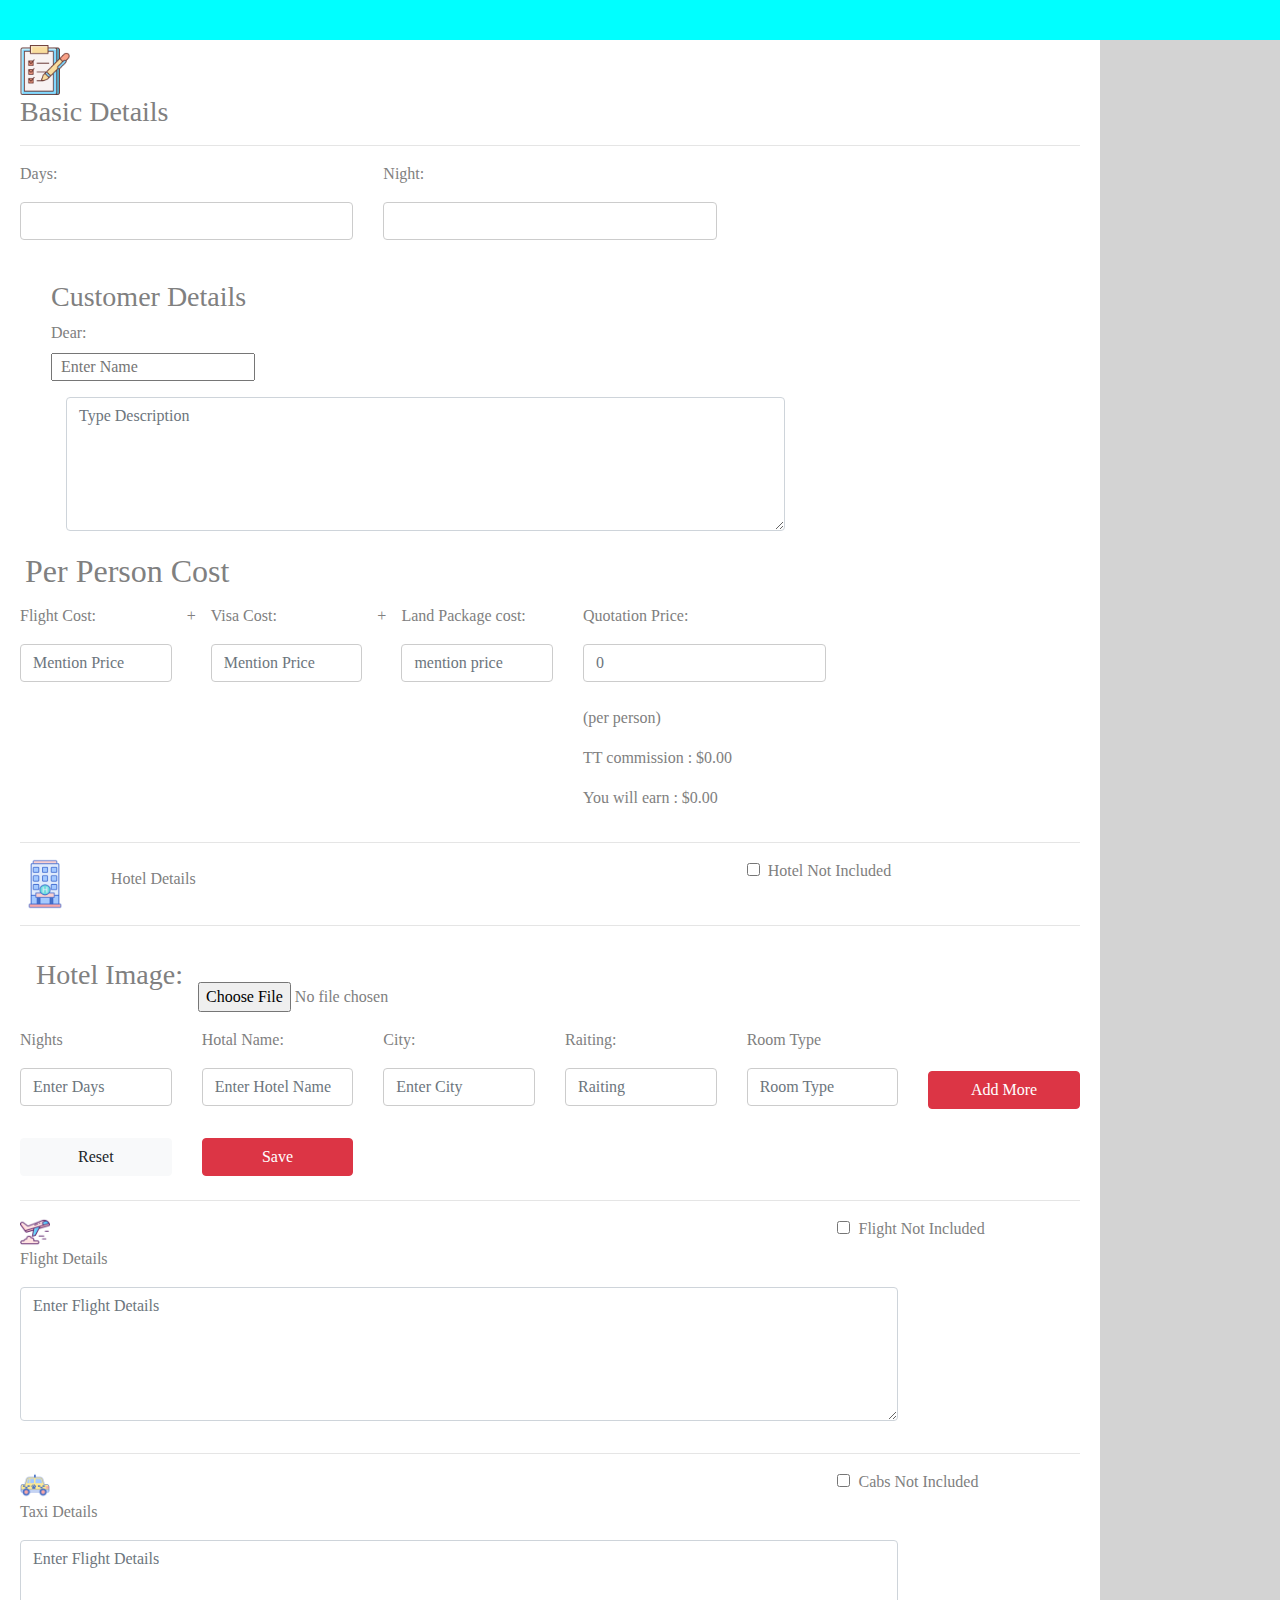
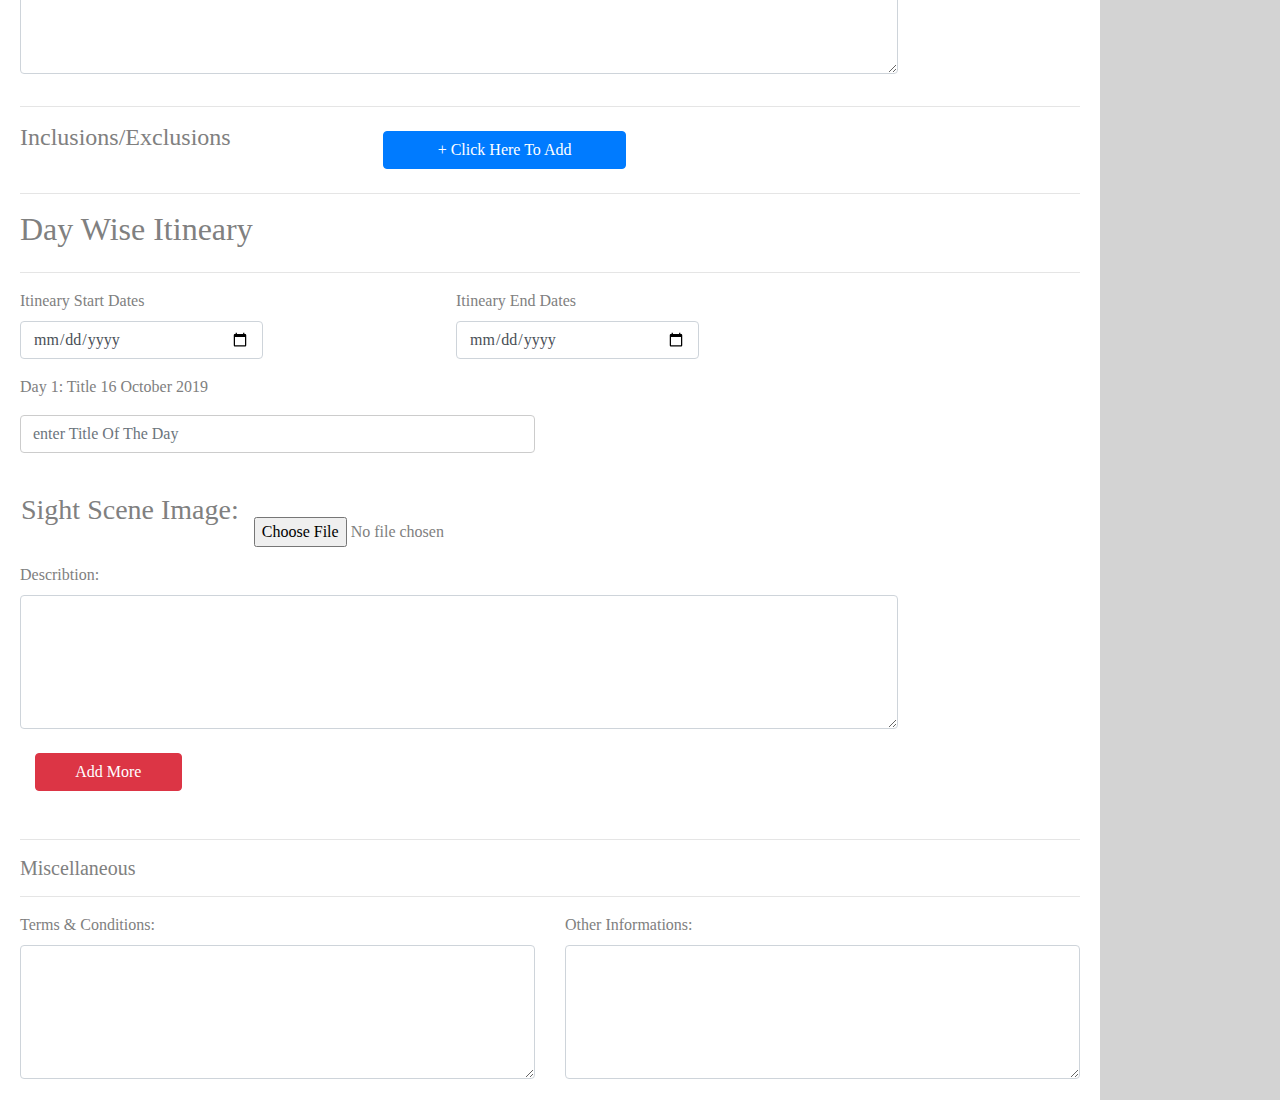
<file: index.html>
<!DOCTYPE html>
<html lang="en">
<head>
  <title>Duniya Zamana Dashboard</title>
  <meta charset="utf-8">
  <meta name="viewport" content="width=device-width, initial-scale=1">
  <link rel="stylesheet" href="https://maxcdn.bootstrapcdn.com/bootstrap/4.3.1/css/bootstrap.min.css">
  <link rel="stylesheet" type="text/css" href="style.css">

  <script src="https://ajax.googleapis.com/ajax/libs/jquery/3.4.1/jquery.min.js"></script>
  <script src="https://cdnjs.cloudflare.com/ajax/libs/popper.js/1.14.7/umd/popper.min.js"></script>
  <script src="https://maxcdn.bootstrapcdn.com/bootstrap/4.3.1/js/bootstrap.min.js"></script>
</head>
<style>

</style>
<body style="background:lightgrey">

<div class="container-fluid" style="background:cyan;">
<form method="" action="">
   <div class="row">
		<div class="col-sm-2"></div>
		<div class="col-sm-2">
			<div class="form-group"><br>
  
    			<!-- <input type="text" class="form-control" id="usr" name="username" placeholder="search"> -->
    		</div>
		</div>
		<div class="col-sm-8"></div>
  </div>
</div>
	<div style="max-width:1100px;height:auto;background:white;padding:5px;color:grey; font-family:roboto;">
		<div class="container-fluid">
			<span><img src="checklist.png" width="50px" height="auto"></span>
				<h3>Basic Details</h3>
				<hr>
				
			<div class="row">
				<div class="col-sm-12">
					<div class="row">
						<div class="col-sm-4">
						 	<div class="form-group">
		      					<label for="usr">Days:</label>
		      					<input type="text" class="form-control" id="usr" name="username">
		    				</div>
						</div>
						<div class="col-sm-4">
						 	<div class="form-group">
		      					<label for="usr">Night:</label>
		      					<input type="text" class="form-control" id="usr" name="username">
		    				</div>
						</div>
					</div>
				</div>
			</div>

				<div class="container">
					<div class="col-md-12">
						<h3> Customer Details</h3>
						<div class="row">
							<div class="col-md-3">
								<div class="form-group">
								    <label for="dear">Dear:</label>
								    <input name="username" id="name" placeholder="&nbsp; Enter Name" />
								</div>
							</div>
						</div>
						<div class="col-md-9">
							<textarea class="form-control" rows="5" id="comment" placeholder="Type Description"></textarea>						
						</div>
					</div>
				</div>
				
				<div class="row" style="padding:5px;">
					<div class="col-sm-4">
						<h2> Per Person Cost</h2>
					</div>
				</div>
				
				<div class="row">
					<div class="col-sm-2">
						<div class="form-group">
      						<label for="usr">Flight Cost:</label>
      						<input type="text" class="form-control" id="flight" name="flight_cost" placeholder="Mention Price">
    					</div>
					</div>

					<span> + </span>

					<div class="col-sm-2">
						<div class="form-group">
      						<label for="usr">Visa Cost:</label>
      						<input type="text" class="form-control" id="visa" name="visa_cost"  placeholder="Mention Price">
    					</div>
					</div>

					<span> + </span>

					<div class="col-sm-2">
						<div class="form-group">
      						<label for="usr">Land Package cost:</label>
      						<input type="text" class="form-control" id="usr" name="username"  placeholder="mention price">
    					</div>
					</div>

					<div class="col-sm-3">
						<div class="form-group">
      						<label for="usr">Quotation Price:</label>
      						<input type="text" class="form-control" id="usr" name="username"  placeholder="0">
    					</div>
						<p>(per person)</p>
						<p>TT commission  :  $0.00</p>
						<p>You will earn  :  $0.00</p>
					</div>
				</div>
			<hr>
			
			<div class="row">
				<div class="col-sm-1">
				<img src="hotel.png" width="50px" height="auto">
				</div>
				<div class="col-sm-2" style="margin-top:10px;">
					<h6>Hotel Details<h6>
				</div>
					<div class="col-sm-2">
						
					</div>
					<div class="col-sm-3"></div>
					<div class="col-sm-4">
						<label class="checkbox-inline">
      <input type="checkbox" value="">&nbsp; Hotel Not Included
    </label>
					</div>
				
			</div><hr>


		<div class="container">
			<label for="hotel"><h3> Hotel Image: </h3></label>
			<br/>
			<form action="/action_page.php">
  				<input type="file" name="pic" accept="image/*">
			</form>
		</div>
			
			<div class="row">
				<div class="col-sm-2">
				  <div class="form-group">
   	 <label for="exampleFormControlSelect1">Nights</label>
   	 <input type="text" class="form-control" id="days"  placeholder="Enter Days">
   
  </div>
				</div>
				<div class="col-sm-2">
						 <div class="form-group">
      <label for="usr">Hotal Name:</label>
      <input type="text" class="form-control" id="usr" name="username"  placeholder="Enter Hotel Name">
    </div>
				</div>
				<div class="col-sm-2">
						 <div class="form-group">
      <label for="usr">City:</label>
      <input type="text" class="form-control" id="usr" name="username"  placeholder="Enter City">
    </div>
				</div>
				<div class="col-sm-2">
						 <div class="form-group">
      <label for="usr">Raiting:</label>
      <input type="text" class="form-control" id="usr" name="username"  placeholder="Raiting">
    </div>
				</div>
				<div class="col-sm-2">
				  <div class="form-group">
    			<label for="exampleFormControlSelect1">Room Type</label>
    			<input type="text" class="form-control" id="room" name="room_type"  placeholder="Room Type">
  </div>
				</div>

		<div class="col-sm-2" style="margin-top: 35px;">
			<button class="btn btn-danger">Add More</button>
		</div>

				
			</div>
			
			<div class="row">
			<!-- <div class="col-sm-8">
				 <div class="form-group">
  <label for="comment">Comments (optional):</label>
  <textarea class="form-control" rows="5" id="comment" placeholder="comments (optional):"></textarea>
</div> 
			</div> -->
				<div class="col-sm-2" >
					<button type="button" class="btn btn-light">Reset</button>
				</div>
				<div class="col-sm-2">
				<button type="button" class="btn btn-danger">Save</button>
				</div>
			</div><hr>
			
			<div class="row">
				<div class="col-sm-2">
				<span><img src="freight.png" width="30px" height="auto"></span>
					<p>Flight Details</p>
				</div>
				<div class="col-sm-7">
				
				</div>
				<div class="col-sm-3">
					<label class="checkbox-inline">
      <input type="checkbox" value=""> &nbsp;Flight Not Included
    </label>
				</div>
				<div class="col-sm-10">
					<div class="form-group">
  						<textarea class="form-control" rows="5" id="comment" placeholder="Enter Flight Details"></textarea>
					</div> 
				</div>
			</div><hr>
			
			<div class="row">
				<div class="col-sm-2">
				<span><img src="pet-taxi.png" width="30px" height="auto"></span>
					<p>Taxi Details</p>
				</div>
				<div class="col-sm-7">
				
				</div>
				<div class="col-sm-3">
					<label class="checkbox-inline">
      					<input type="checkbox" value="">&nbsp; Cabs Not Included
   					</label>
				</div>
				<div class="col-sm-10">
					<div class="form-group">
 
  						<textarea class="form-control" rows="5" id="comment" placeholder="Enter Flight Details"></textarea>
					</div> 
				</div>
			</div><hr>
			
			<div class="row">
				<div class="col-sm-4">
					<h4>Inclusions/Exclusions</h4>
				</div>
				<div class="col-sm-3">
				<button type="button" class="btn btn-primary" onclick="document.getElementById('id01').style.display='block'">+ Click Here To Add</button>
			
				</div>
			</div><hr>
			<div class="row">

				<div class="col-sm-6">
					<h2>Day Wise Itineary</h2>
				</div>
			</div>

			<hr>
			
			<div class="row">
				<div class="col-sm-3">
				
				    <div class="form-group">
				      <label for="usr">Itineary Start Dates</label>
				      <input type="date" class="form-control">
				    </div>
				</div>
				<div class="col-sm-3" style="margin-left: 15%;">
				
				    <div class="form-group">
				      <label for="usr">Itineary End Dates</label>
				      <input type="date" class="form-control">
				    </div>
				</div>
			</div>
	
	
	<div class="row">
		<div class="col-sm-6">
				  <div class="form-group">
      <label for="usr">Day 1: Title  16 October 2019</label>
      <input type="text" class="form-control" id="usr" name="username" placeholder="enter Title Of The Day">
    </div>
			</div>
			<div class="container">
			<label for="hotel"><h3> Sight Scene Image: </h3></label>
			<br/>
			<form action="/action_page.php">
  				<input type="file" name="pic" accept="image/*">
			</form>
		</div>
			<div class="col-sm-10"> 
				 <div class="form-group">
  <label for="comment">Describtion:</label>
  <textarea class="form-control" rows="5" id="comment"></textarea>
</div> 
			</div>

			
			</div>
			<div class="col-md-2">

				<button class="btn btn-danger">Add More</button>
			</div><br>

			<!-- <div class="row">
		<div class="col-sm-6">
				  <div class="form-group">
      <label for="usr">Day 2: Title  17 October 2019</label>
      <input type="text" class="form-control" id="usr" name="username" placeholder="enter Title Of The Day">
    </div>
			</div>
			<div class="col-sm-12"> 
				 <div class="form-group">
  <label for="comment">Describtion:</label>
  <textarea class="form-control" rows="5" id="comment"></textarea>
</div> 
			</div>
			
			</div> -->
			<!-- <div class="row">
		<div class="col-sm-6">
				  <div class="form-group">
      <label for="usr">Day 3: Title  18 October 2019</label>
      <input type="text" class="form-control" id="usr" name="username" placeholder="enter Title Of The Day">
    </div>
			</div>
			<div class="col-sm-12"> 
				 <div class="form-group">
  <label for="comment">Describtion:</label>
  <textarea class="form-control" rows="5" id="comment"></textarea>
</div> 
			</div>
			
			</div> --><hr>
			
			<div class="row">
				<div class="col-sm-12">
					<h5>Miscellaneous</h5>
				<div><hr>
			</div>
			<div class="row">
				<div class="col-sm-6">
					  <div class="form-group">
  <label for="comment">Terms & Conditions:</label>
  <textarea class="form-control" rows="5" id="comment"></textarea>
</div> 
			
		</div>
		<div class="col-sm-6">
					  <div class="form-group">
  <label for="comment">Other Informations:</label>
  <textarea class="form-control" rows="5" id="comment"></textarea>
</div> 
			
		</div>
	</div>

</div>
</form>

</div>





<div id="id01" class="modal">
  
  	<form class="modal-content animate" action="/action_page.php">
  		<section>
	  		<div style="background-color:#66cccc; color: #fff; width: 100%; min-height: 40px; padding-top: 5px;">
	  			<h5 style="padding-left:3%;">Inclusions/exclusion</h5>
	  		</div>
	  		<span onclick="document.getElementById('id01').style.display='none'" class="close" title="Close Modal">&times;</span>
  		</section>

    	<div class="container-fluid">
			
			
	    	<form action="/action_page.php">
		  
			    <div class="container">
			    	<div class="col-md-12">
			    		<div class="row">
			    			<div class="col-md-6">
			    				
			    			</div>

				    		<div class="col-md-3">
				    			<h5>Inclusions</h5>

				    		</div>

				    		<div class="col-md-3">
				    			<h5>Exclusions</h5>
				    		</div>
				    	</div>
			    	</div>
			    </div>

			    <section style="background-color: #f4fefd; min-height: 100px;">
					<div class="container">
						<h5>Meal Plan for Hotel</h5><br/>
						<div class="row">
							<div class="col-md-5"><h5>Breakfast</h5></div>
							<div class="col-md-3" style="margin-left: 8%;">
					      		<label class="form-check-label" for="check1"></label>
					        	<input type="checkbox" id="scales" name="scales">
						  	</div>

						  	<div class="col-md-3">
					      		<label class="form-check-label" for="check1"></label>
					        	<input type="checkbox" id="scales" name="scales" checked="">
						  	</div>
				    	</div>
					    	
					
					
						<div class="row">
							<div class="col-sm-5"><h5>Lunch</h5></div>
						<div class="col-sm-3" style="margin-left: 8%;">
						    <label class="form-check-label" for="check1"></label>
						        <input type="checkbox" id="scales" name="scales">
					  	</div>
						  	<div class="col-sm-3">
					      		<label class="form-check-label" for="check1"></label>
					        		<input type="checkbox" id="scales" name="scales">
						  	</div>
				    	</div>
					

					
					
						<div class="row">
							<div class="col-sm-5"><h5>Dinner</h5></div>
						<div class="col-sm-3" style="margin-left: 8%;">
						    <label class="form-check-label" for="check1"></label>
						        <input type="checkbox" id="scales" name="scales">
					  	</div>
						  	<div class="col-sm-3">
					      		<label class="form-check-label" for="check1"></label>
					        		<input type="checkbox" id="scales" name="scales">
						  	</div>
				    	</div>
					</div>
				</section>

				<br/>

				<section style="background-color: #FFF3F3; min-height: 100px;">
					<div class="container">
						<h5>Houseboat Stay</h5><br/>
						<div class="row">
							<div class="col-sm-5"><h5>Private Houseboat</h5></div>
							<div class="col-sm-3" style="margin-left: 8%;">
					      		<label class="form-check-label" for="check1"></label>
					        	<input type="checkbox" id="scales" name="scales">
						  	</div>

						  	<div class="col-sm-3">
					      		<label class="form-check-label" for="check1"></label>
					        	<input type="checkbox" id="scales" name="scales">
						  	</div>
					  
				    	</div>

				   
				    	<div class="row">
							<div class="col-sm-5"><h5>Sharing Houseboat</h5></div>
							<div class="col-sm-3" style="margin-left: 8%;">
					      		<label class="form-check-label" for="check1"></label>
					        	<input type="checkbox" id="scales" name="scales">
						  	</div>

						  	<div class="col-sm-3">
					      		<label class="form-check-label" for="check1"></label>
					        	<input type="checkbox" id="scales" name="scales">
						  	</div>
					  
				    	</div>
					</div>
				</section>

				<br/>

				<section style="background-color: #f4fefd; min-height: 100px;">
					<div class="container">
						<h5>Meal Plan For Houseboat</h5><br/>
						<div class="row">
							<div class="col-sm-5"><h5>All Meals</h5></div>
							<div class="col-sm-3" style="margin-left: 8%;">
					      		<label class="form-check-label" for="check1"></label>
					        	<input type="checkbox" id="scales" name="scales">
						  	</div>

						  	<div class="col-sm-3">
					      		<label class="form-check-label" for="check1"></label>
					        	<input type="checkbox" id="scales" name="scales">
						  	</div>
					  
				    	</div>
				    
						<div class="row">
							<div class="col-sm-5"><h5>Lunch</h5></div>
							<div class="col-sm-3" style="margin-left: 8%;">
					      		<label class="form-check-label" for="check1"></label>
					        	<input type="checkbox" id="scales" name="scales">
						  	</div>

						  	<div class="col-sm-3">
					      		<label class="form-check-label" for="check1"></label>
					        	<input type="checkbox" id="scales" name="scales">
						  	</div>
					  
				    	</div>

				    </div>
				</section>

				<br/>

				<section style="background-color: #FFF3F3; min-height: 700px;">
				    <div class="container">
				    	<div class="row">
							<div class="col-sm-5" style="margin-left: 8%;">
								<h6 style="font-size: 16px;">Airport/Railway Station Transfers</h6>
							</div>
							<div class="col-sm-3">
					      		<label class="form-check-label" for="check1"></label>
					        	<input type="checkbox" id="scales" name="scales">
						  	</div>

						  	<div class="col-sm-3">
					      		<label class="form-check-label" for="check1"></label>
					        	<input type="checkbox" id="scales" name="scales">
						  	</div>
				    	</div>

							<br/>

				    	<div class="row">
							<div class="col-sm-5">
								<h6 style="font-size: 16px;">Parking/Toll/ Driver Bata/ Fuel cost</h6>
							</div>
							<div class="col-sm-3" style="margin-left: 8%;">
					      		<label class="form-check-label" for="check1"></label>
					        	<input type="checkbox" id="scales" name="scales">
						  	</div>

						  	<div class="col-sm-3">
					      		<label class="form-check-label" for="check1"></label>
					        	<input type="checkbox" id="scales" name="scales">
						  	</div>
				    	</div>

				    		<br/>
					
				    	<div class="row">
							<div class="col-sm-5">
								<h6 style="font-size: 16px;">Transfer Cab</h6></div>
							<div class="col-sm-3" style="margin-left: 8%;">
					      		<label class="form-check-label" for="check1"></label>
					        	<input type="checkbox" id="scales" name="scales">
						  	</div>

						  	<div class="col-sm-3">
					      		<label class="form-check-label" for="check1"></label>
					        	<input type="checkbox" id="scales" name="scales">
						  	</div>
					  
				    	</div>

				    		<br/>
					
				    	<div class="row">
							<div class="col-sm-5">
								<h6 style="font-size: 16px;">Airfare</h6>
							</div>
							<div class="col-sm-3" style="margin-left: 8%;">
					      		<label class="form-check-label" for="check1"></label>
					        	<input type="checkbox" id="scales" name="scales">
						  	</div>

						  	<div class="col-sm-3">
					      		<label class="form-check-label" for="check1"></label>
					        	<input type="checkbox" id="scales" name="scales">
						  	</div>
					  
				    	</div>

				    		<br/>
					
				    	<div class="row">
							<div class="col-sm-5">
								<h6 style="font-size: 16px;">Early Check-in &amp; late check-out charges, if any</h6>
							</div>
							<div class="col-sm-3" style="margin-left: 8%;">
					      		<label class="form-check-label" for="check1"></label>
					        	<input type="checkbox" id="scales" name="scales">
						  	</div>

						  	<div class="col-sm-3">
					      		<label class="form-check-label" for="check1"></label>
					        	<input type="checkbox" id="scales" name="scales">
						  	</div>
				    	</div>

				    		<br/>
						
				    	<div class="row">
							<div class="col-sm-5">
								<h6 style="font-size: 16px;">Tips/Porterage/Personal Expenses</h6>
							</div>
							<div class="col-sm-3" style="margin-left: 8%;">
					      		<label class="form-check-label" for="check1"></label>
					        	<input type="checkbox" id="scales" name="scales">
						  	</div>

						  	<div class="col-sm-3">
					      		<label class="form-check-label" for="check1"></label>
					        	<input type="checkbox" id="scales" name="scales">
						  	</div>
					  
				    	</div>

				    		<br/>
								
				    	<div class="row">
							<div class="col-sm-5">
								<h6 style="font-size: 16px;">GST/VAT/ Service Charges</h6>
							</div>
							<div class="col-sm-3" style="margin-left: 8%;">
					      		<label class="form-check-label" for="check1"></label>
					        	<input type="checkbox" id="scales" name="scales">
						  	</div>

						  	<div class="col-sm-3">
					      		<label class="form-check-label" for="check1"></label>
					        	<input type="checkbox" id="scales" name="scales">
						  	</div>
					  
				    	</div>

				    		<br/>
								
				    	<div class="row">
							<div class="col-sm-5">
								<h6 style="font-size: 16px;">Honeymoon Inclusions</h6>
							</div>
							
							<div class="col-sm-3" style="margin-left: 8%;">
					      		<label class="form-check-label" for="check1"></label>
					        	<input type="checkbox" id="scales" name="scales">
						  	</div>

						  	<div class="col-sm-3">
					      		<label class="form-check-label" for="check1"></label>
					        	<input type="checkbox" id="scales" name="scales">
						  	</div>
						  	<div class="container">
						  		<textarea placeholder="&nbsp;&nbsp; Please write your comments" rows="3" id="comment_text" cols="40" style="overflow:hidden"></textarea>
						  	</div>
					  
				    	</div>

				    		<br/>
								
				    	<div class="row">
							<div class="col-sm-5">
								<h6 style="font-size: 16px;">Accommodation</h6>
							</div>
							<div class="col-sm-3" style="margin-left: 8%;">
					      		<label class="form-check-label" for="check1"></label>
					        	<input type="checkbox" id="scales" name="scales">
						  	</div>

						  	<div class="col-sm-3">
					      		<label class="form-check-label" for="check1"></label>
					        	<input type="checkbox" id="scales" name="scales">
						  	</div>
						  	<div class="container">
						  		<textarea placeholder="&nbsp;&nbsp; Please write your comments" rows="3" id="comment_text" cols="40" style="overflow:hidden"></textarea>
						  	</div>
					  
				    	</div>

				    		<br/>
					
				    	<div class="row">
							<div class="col-sm-5">
								<h6 style="font-size: 16px;">Entry Fee charges</h6>
							</div>
							<div class="col-sm-3" style="margin-left: 8%;">
					      		<label class="form-check-label" for="check1"></label>
					        	<input type="checkbox" id="scales" name="scales">
						  	</div>

						  	<div class="col-sm-3">
					      		<label class="form-check-label" for="check1"></label>
					        	<input type="checkbox" id="scales" name="scales">
						  	</div>
						  	<div class="container">
						  		<textarea placeholder="&nbsp;&nbsp; Please write your comments" rows="3" id="comment_text" cols="40" style="overflow:hidden"></textarea>
						  	</div>
					  
				    	</div>
						
							<br/>

				    	<div class="row">
							<div class="col-sm-5">
								<h6 style="font-size: 16px;">Sightseeing</h6>
							</div>
							<div class="col-sm-3" style="margin-left: 8%;">
					      		<label class="form-check-label" for="check1"></label>
					        	<input type="checkbox" id="scales" name="scales">
						  	</div>

						  	<div class="col-sm-3">
					      		<label class="form-check-label" for="check1"></label>
					        	<input type="checkbox" id="scales" name="scales">
						  	</div>
						  	<div class="container">
						  		<textarea placeholder="&nbsp;&nbsp; Please write your comments" rows="3" id="comment_text" cols="40" style="overflow:hidden"></textarea>
						  	</div>
					  
				    	</div>
					</div>
				</section>

				<br/>

				<section style="background-color: #f4fefd; min-height: 100px;">
					<div class="container">
						<h5>Others</h5><br/>
						<div class="row">
							<div class="col-sm-5"><h5>Other Inclusions</h5></div>
							<div class="container">
						  		<textarea placeholder="&nbsp;&nbsp; Please write your comments" rows="2" id="comment_text" cols="40"></textarea>
						  	</div>			
					  		
				    	</div>

				    	<div class="row">
							<div class="col-sm-5"><h5>Other Exclusions</h5></div>
							<div class="container">
						  		<textarea placeholder="&nbsp;&nbsp; Please write your comments" rows="2" id="comment_text" cols="40"></textarea>
						  	</div>
					  
				    	</div>

				    </div>
				</section>
				
				<div class="container">
					<div class="col-md-12">
						<div class="row">
							<div class="col-md-6">

							</div>

							<div class="col-md-3">
								<button class="btn btn-default" style="background-color: #e5e5e5;">Cancel</button>
							</div>

							<div class="col-md-3">
								<button class="btn btn-danger">Save</button>
							</div>
						</div>
					</div>
				</div>
	  		</form>
		</div>
	</form>
</div>

   


<script>
// Get the modal
var modal = document.getElementById('id01');

// When the user clicks anywhere outside of the modal, close it
window.onclick = function(event) {
    if (event.target == modal) {
        modal.style.display = "none";
    }
}
</script>

<script>var content_row = 1;

function addContent() {
  html = '<div id="content-row">';
  html += '<div class="form-group">';
  html += '<label class="col-sm-2">Page Content</label>';
  html += '<div class="col-sm-10">';
  html += '<textarea class="form-control" id="code_preview' + content_row + '" name="page_code[' + content_row + '][code]" style="height: 300px;"></textarea>';
  html += '</div>';
  html += '</div>';
  html += '</div>';
  $('#content-row').append(html);
  $('#code_preview' + content_row).summernote({height: 300});

  content_row++;
}
//# sourceURL=pen.js
</script>

</body>
</html>
</file>
<file: style.css>
*{

  margin: 0;
  padding: 0;
  /*overflow-x: hidden;*/
}

body {

  font-family: 'PT Sans', sans-serif;
}

/* Full-width input fields */
input[type=text], input[type=password] {
  /*width: 100%;*/
  /*padding: 12px 20px;*/
  margin: 8px 0;
  display: inline-block;
  border: 1px solid #ccc;

  box-sizing: border-box;

}


/* Set a style for all buttons */
button {
  background-color: #4CAF50;
  color: white;
  padding: 14px 20px;
  margin: 8px 0;
  border: none;
  cursor: pointer;
  width: 100%;
}

button:hover {
  opacity: 0.8;
}

/* Extra styles for the cancel button */
.cancelbtn {
  width: auto;
  padding: 10px 18px;
  background-color: #f44336;
}

/* Center the image and position the close button */
.imgcontainer {
  text-align: center;
  margin: 24px 0 12px 0;
  position: relative;
}

img.avatar {
  width: 40%;
  border-radius: 50%;
}

.container {
  padding: 16px;
}

span.psw {
  float: right;
  padding-top: 16px;
}

/* The Modal (background) */
.modal {
  display: none; /* Hidden by default */
  position: fixed; /* Stay in place */
  z-index: 1; /* Sit on top */
  left: 0;
  top: 0;
  width: 100%; /* Full width */
  height: 100%; /* Full height */
  overflow: auto; /* Enable scroll if needed */
  background-color: rgb(0,0,0); /* Fallback color */
  background-color: rgba(0,0,0,0.4); /* Black w/ opacity */
  padding-top: 60px;
}

/* Modal Content/Box */
.modal-content {
  background-color: #fefefe;
  margin: 5% auto 15% auto; /* 5% from the top, 15% from the bottom and centered */
  border: 1px solid #888;
  width: 55%; /* Could be more or less, depending on screen size */
}

/* The Close Button (x) */
/*.close {
  position: absolute;
  right: 25px;
  top: 0;
  color: #000;
  font-size: 35px;
  font-weight: bold;
}*/

/*.close:hover,
.close:focus {
  color: red;
  cursor: pointer;
}*/



/* Add Zoom Animation */
.animate {
  -webkit-animation: animatezoom 0.6s;
  animation: animatezoom 0.6s
}

@-webkit-keyframes animatezoom {
  from {-webkit-transform: scale(0)} 
  to {-webkit-transform: scale(1)}
}
  
@keyframes animatezoom {
  from {transform: scale(0)} 
  to {transform: scale(1)}
}

/* Change styles for span and cancel button on extra small screens */
@media screen and (max-width: 300px) {
  span.psw {
     display: block;
     float: none;
  }
  .cancelbtn {
     width: 100%;
  }
}


.close {
  color: red;
  float: right;
  font-size: 40px;
  font-weight: bold;
  margin-top: -30px;
  overflow: hidden;
  padding-right: 20px;
}

.close:hover,
.close:focus {
  color: #000;
  text-decoration: none;
  cursor: pointer;
}

label {
    /* Other styling... */
    text-align: right;
    clear: both;
    float:left;
    margin-right:15px;
}




#scream {

  background-image:url("./images/third-page.jpg");
  height: 967px;
  /*width: 793px;*/
  position: relative;
  background-position: fixed;
  background-size: cover;

  /*background-image: url('banner-image.jpg');
  background-repeat: no-repeat;
  background-size: cover;
  height: 600px;
  background-attachment: fixed;
  background-position: center; */
}

#second {

  background-image:url("./images/second-page.jpg");
  height: 967px;
  /*width: 793px;*/
  position: relative;
  background-position: fixed;
  background-size: cover;

  /*background-image: url('banner-image.jpg');
  background-repeat: no-repeat;
  background-size: cover;
  height: 600px;
  background-attachment: fixed;
  background-position: center; */
}

#third-img {

  background-image:url("./images/inclision-exclusion.jpg");
  height: 967px;
  /*width: 793px;*/
  position: relative;
  background-position: fixed;
  background-size: cover;

  /*background-image: url('banner-image.jpg');
  background-repeat: no-repeat;
  background-size: cover;
  height: 600px;
  background-attachment: fixed;
  background-position: center; */
}

#fourth-page {

  background-image:url("./images/fourth-page.jpg");
  height: 967px;
  /*width: 793px;*/
  position: relative;
  background-position: fixed;
  background-size: cover;

  /*background-image: url('banner-image.jpg');
  background-repeat: no-repeat;
  background-size: cover;
  height: 600px;
  background-attachment: fixed;
  background-position: center; */
}

#fifth-page {

  background-image:url("./images/fifth-page.jpg");
  height: 967px;
  /*width: 793px;*/
  position: relative;
  background-position: fixed;
  background-size: cover;

  /*background-image: url('banner-image.jpg');
  background-repeat: no-repeat;
  background-size: cover;
  height: 600px;
  background-attachment: fixed;
  background-position: center; */
}

#six-page {

  background-image:url("./images/six-page.jpg");
  height: 967px;
  /*width: 793px;*/
  position: relative;
  background-position: fixed;
  background-size: cover;

  /*background-image: url('banner-image.jpg');
  background-repeat: no-repeat;
  background-size: cover;
  height: 600px;
  background-attachment: fixed;
  background-position: center; */
}

#last-page {

  background-image:url("./images/last-page.jpg");
  height: 967px;
  /*width: 793px;*/
  position: relative;
  background-position: fixed;
  background-size: cover;

  /*background-image: url('banner-image.jpg');
  background-repeat: no-repeat;
  background-size: cover;
  height: 600px;
  background-attachment: fixed;
  background-position: center; */
}

page {
  background: white;
  display: block;
  margin: 0 auto;
  margin-bottom: 0.5cm;
  box-shadow: 0 0 0.5cm rgba(0,0,0,0.5);
}

page[size="A4"] {  
  width: 21cm;
  height: 29.7cm;
}
</file>
